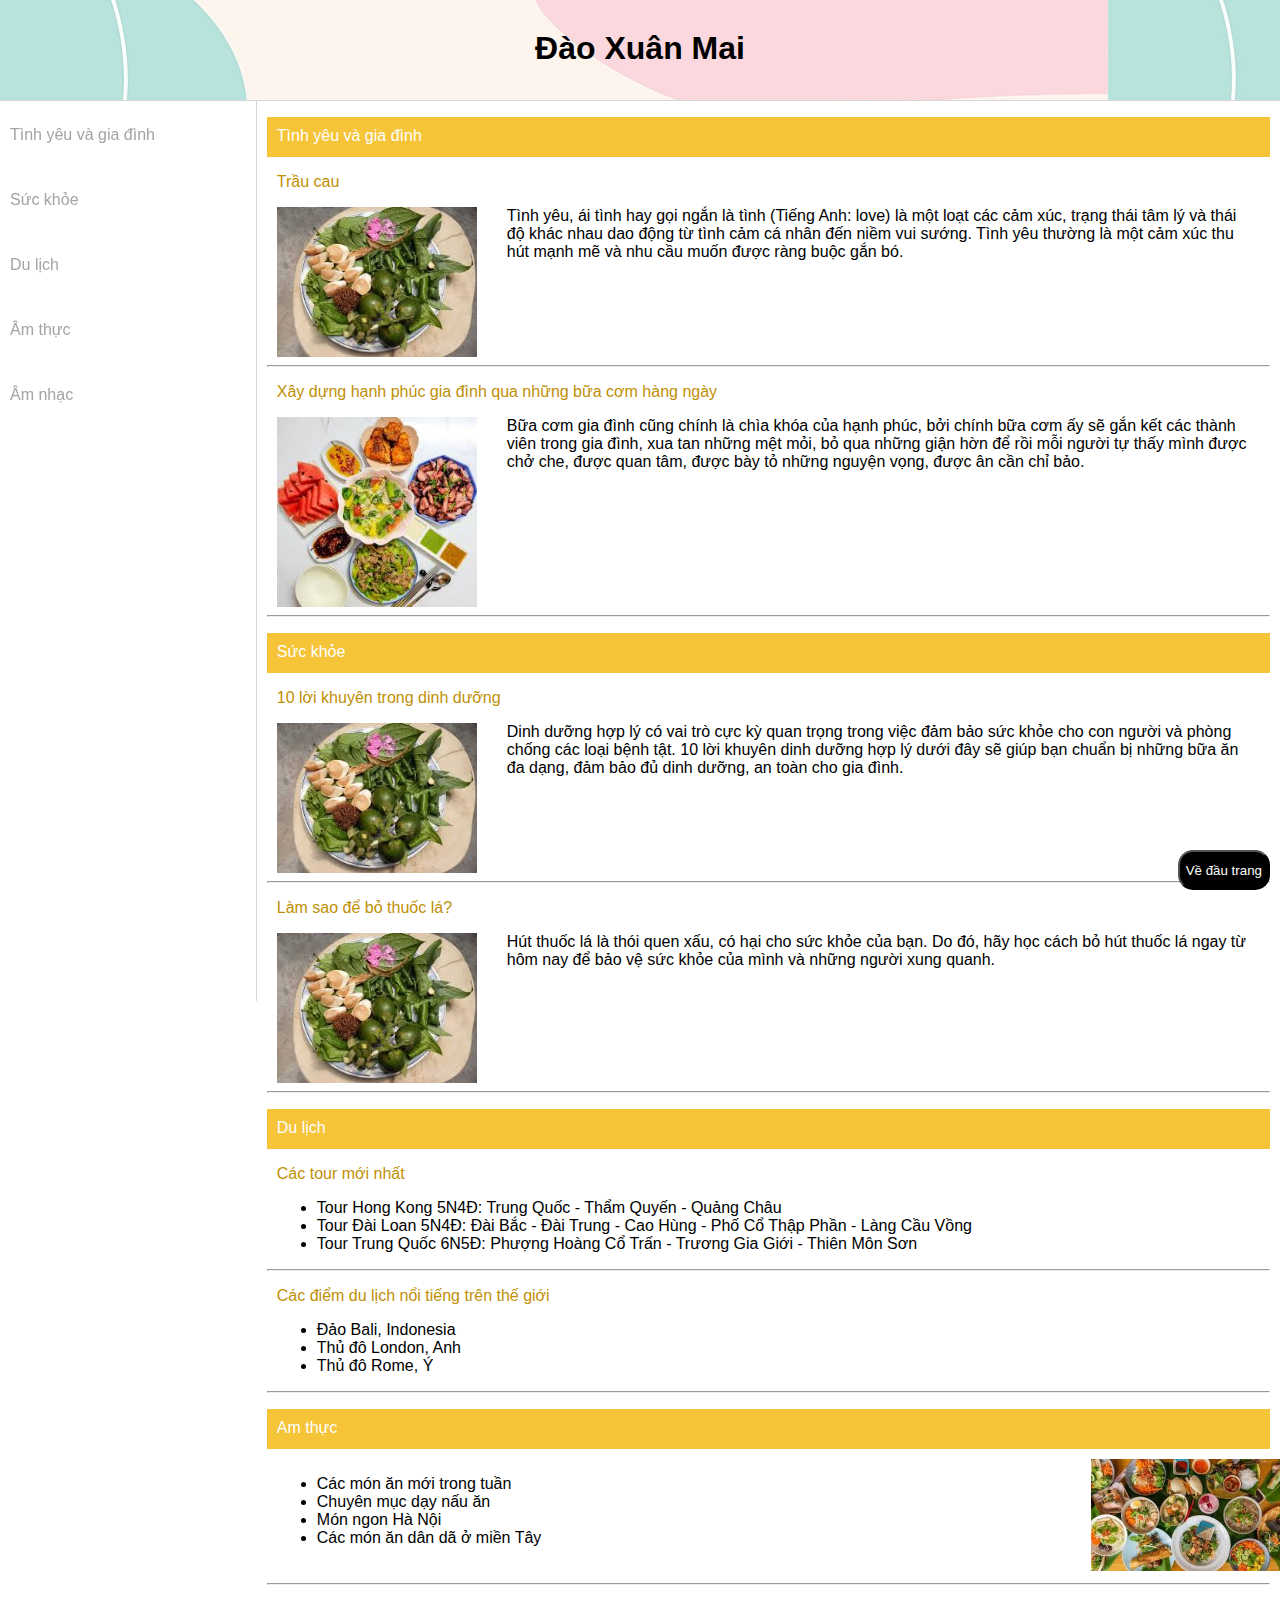
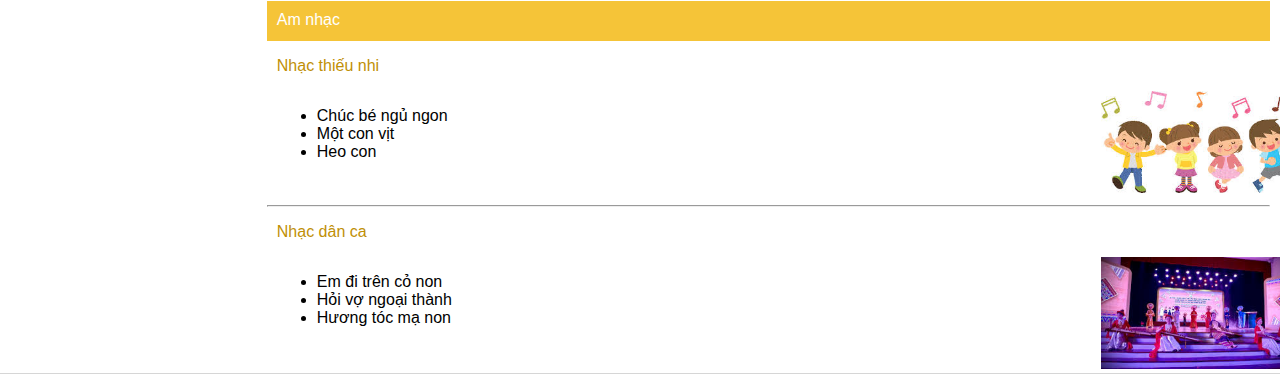
<file: index.html>
<!DOCTYPE html>
<html lang="en">

<head>
    <meta charset="UTF-8">
    <meta name="viewport" content="width=device-width, initial-scale=1.0">
    <title>Document</title>
    <link rel="stylesheet" href="../css/style.css">
</head>

<body>
    <div class="container">
        <!-- Header -->
        <div class="header">
            <h1>Đào Xuân Mai</h1>
        </div>
        <!-- End Header -->

        <!-- Main-->
        <div class="main">
            <!-- sidebar -->
            <div class="sidebar">
                <nav>
                    <ul>
                        <!-- <li><a href="#love">Tình yêu và gia đình</a></li>
                        <li><a href="#healthy">Sức khỏe</a></li>
                        <li><a href="#travel">Du lịch</a></li>
                        <li><a href="#am-thuc">Âm thực</a></li>
                        <li><a href="#am-nhac">Âm nhạc</a></li> -->
                        <a href="#love">
                            <li>Tình yêu và gia đình</li>
                        </a>
                        <a href="#healthy">
                            <li>Sức khỏe</li>
                        </a>
                        <a href="#travel">
                            <li>Du lịch</li>
                        </a>
                        <a href="#am-thuc">
                            <li>Âm thực</li>
                        </a>
                        <a href="#am-nhac">
                            <li>Âm nhạc</li>
                        </a>
                    </ul>
                </nav>
            </div>
            <!-- end sidebar -->
            <!-- content -->
            <div class="content">
                <section id="love">
                    <!-- love -->
                    <!-- love content 1 -->
                    <div class="love-content">
                        <div class="love-title">
                            <p>Tình yêu và gia đình</p>
                        </div>
                        <div class="love-main">
                            <p> Trầu cau</p>
                            <div class="love-img">
                                <img src="../images/trau-cau.jpg" width="200px" alt="">
                                <p>Tình yêu, ái tình hay gọi ngắn là tình (Tiếng Anh: love) là một loạt các cảm xúc,
                                    trạng thái tâm lý và thái độ khác nhau dao động từ tình cảm cá nhân đến niềm vui
                                    sướng. Tình yêu thường là một cảm xúc thu hút mạnh mẽ và nhu cầu muốn được ràng buộc
                                    gắn bó.</p>
                            </div>
                        </div>
                        <hr>
                    </div>
                    <!-- end love content 2 -->
                    <!-- love content2 -->
                    <div class="love-content">

                        <div class="love-main">
                            <p> Xây dựng hạnh phúc gia đình qua những bữa cơm hàng ngày</p>
                            <div class="love-img">
                                <img src="../images/bua-com.jpg" width="200px" alt="">
                                <p>Bữa cơm gia đình cũng chính là chìa khóa của hạnh phúc, bởi chính bữa cơm ấy sẽ gắn
                                    kết các thành viên trong gia đình, xua tan những mệt mỏi, bỏ qua những giận hờn để
                                    rồi mỗi người tự thấy mình được chở che, được quan tâm, được bày tỏ những nguyện
                                    vọng, được ân cần chỉ bảo.</p>
                            </div>
                        </div>
                        <hr>
                    </div>
                    <!-- end love content2 -->
                    <!-- end love -->
                </section>
                <section id="healthy">
                    <!-- healthy -->
                    <!-- healthy content 1 -->
                    <div class="healthy-content">
                        <div class="healthy-title">
                            <p>Sức khỏe</p>
                        </div>
                        <div class="healthy-main">
                            <p> 10 lời khuyên trong dinh dưỡng</p>
                            <div class="healthy-img">
                                <img src="../images/trau-cau.jpg" width="200px" alt="">
                                <p>Dinh dưỡng hợp lý có vai trò cực kỳ quan trọng trong việc đảm bảo sức khỏe cho con
                                    người và phòng chống các loại bệnh tật. 10 lời khuyên dinh dưỡng hợp lý dưới đây sẽ
                                    giúp bạn chuẩn bị những bữa ăn đa dạng, đảm bảo đủ dinh dưỡng, an toàn cho gia đình.
                                </p>
                            </div>
                        </div>
                        <hr>
                    </div>
                    <!-- end healthy content 1 -->
                    <!-- healthy content 2 -->
                    <div class="healthy-content">

                        <div class="healthy-main">
                            <p> Làm sao để bỏ thuốc lá?</p>
                            <div class="healthy-img">
                                <img src="../images/trau-cau.jpg" width="200px" alt="">
                                <p>Hút thuốc lá là thói quen xấu, có hại cho sức khỏe của bạn. Do đó, hãy học cách bỏ
                                    hút thuốc lá ngay từ hôm nay để bảo vệ sức khỏe của mình và những người xung quanh.
                                </p>
                            </div>
                        </div>
                        <hr>
                    </div>
                    <!-- end healthy content 2 -->
                    <!-- end healthy -->
                </section>
                <section id="travel">
                    <!-- travel -->
                    <!-- travel content 1 -->
                    <div class="travel-content">
                        <div class="travel-title">
                            <p>Du lịch</p>
                        </div>
                        <div class="travel-main">
                            <p> Các tour mới nhất</p>
                            <nav>
                                <ul>
                                    <li> Tour Hong Kong 5N4Đ: Trung Quốc - Thẩm Quyến - Quảng Châu</li>
                                    <li>Tour Đài Loan 5N4Đ: Đài Bắc - Đài Trung - Cao Hùng - Phố Cổ Thập Phần - Làng Cầu
                                        Vồng</li>
                                    <li>Tour Trung Quốc 6N5Đ: Phượng Hoàng Cổ Trấn - Trương Gia Giới - Thiên Môn Sơn
                                    </li>
                                </ul>
                            </nav>
                        </div>
                        <hr>

                    </div>
                    <!-- end travel content 1 -->
                    <!-- travel content 2 -->

                    <!-- end travel content 2 -->
                    <div class="travel-content">

                        <div class="travel-main">
                            <p> Các điểm du lịch nổi tiếng trên thế giới</p>
                            <nav>
                                <ul>
                                    <li>Đảo Bali, Indonesia</li>
                                    <li>Thủ đô London, Anh</li>
                                    <li>Thủ đô Rome, Ý</li>
                                </ul>
                            </nav>
                        </div>
                        <hr>

                    </div>
                    <!-- end travel -->
                </section>

                <section id="am-thuc">
                    <!-- ẩm Thực -->
                    <!-- ẩm thực content 1 -->
                    <div class="amthuc-content">
                        <div class="amthuc-title">
                            <p>Am thực</p>
                        </div>
                        <div class="amthuc-main">
                            <div class="amthuc-nav">
                                <nav>
                                    <ul>
                                        <li>Các món ăn mới trong tuần</li>
                                        <li>Chuyên mục dạy nấu ăn</li>
                                        <li>Món ngon Hà Nội</li>
                                        <li>Các món ăn dân dã ở miền Tây</li>
                                    </ul>
                                </nav>
                            </div>
                            <div class="amthuc-img">
                                <img src="../images/am-thuc-1.jpg" width="200px" alt="">
                            </div>
                        </div>
                        <hr>

                    </div>
                    <!-- end ẩm thực content 1 -->

                    <!-- end ẩm thực -->
                </section>
                <section id="am-nhac">
                    <!-- âm nhạc  -->
                    <!-- âm nhạc 1 -->
                    <div class="music-content">
                        <div class="music-title">
                            <p>Am nhạc</p>
                        </div>
                        <div class="music-main">
                            <p> Nhạc thiếu nhi</p>
                            <div class="music-total">
                                <div class="music-list">
                                    <ul>
                                        <li>Chúc bé ngủ ngon</li>
                                        <li>Một con vịt</li>
                                        <li>Heo con</li>
                                    </ul>
                                </div>
                                <div class="music-img">
                                    <img src="../images/nhac-thieu-nhi.jpg" width="200px" alt="">
                                </div>
                            </div>
                        </div>
                        <hr>
                    </div>
                    <!-- end âm nhạc 1 -->
                    <!-- âm nhạc 2 -->
                    <div class="music-content">

                        <div class="music-main">
                            <p> Nhạc dân ca</p>
                            <div class="music-total">
                                <div class="music-list">
                                    <ul>
                                        <li>Em đi trên cỏ non</li>
                                        <li>Hỏi vợ ngoại thành</li>
                                        <li>Hương tóc mạ non</li>
                                    </ul>
                                </div>
                                <div class="music-img">
                                    <img src="../images/nhac-dan-ca.jpg" width="200px" alt="">
                                </div>
                            </div>
                        </div>

                    </div>
                    <!-- end âm nhạc 2 -->
                    <!-- end âm nhạc -->
                </section>

            </div>
            <!-- end content -->

        </div>
        <!-- End Main -->
        <a href="" class="button"><button>Về đầu trang</button></a>

        <!--  -->
    </div>
</body>

</html>
</file>
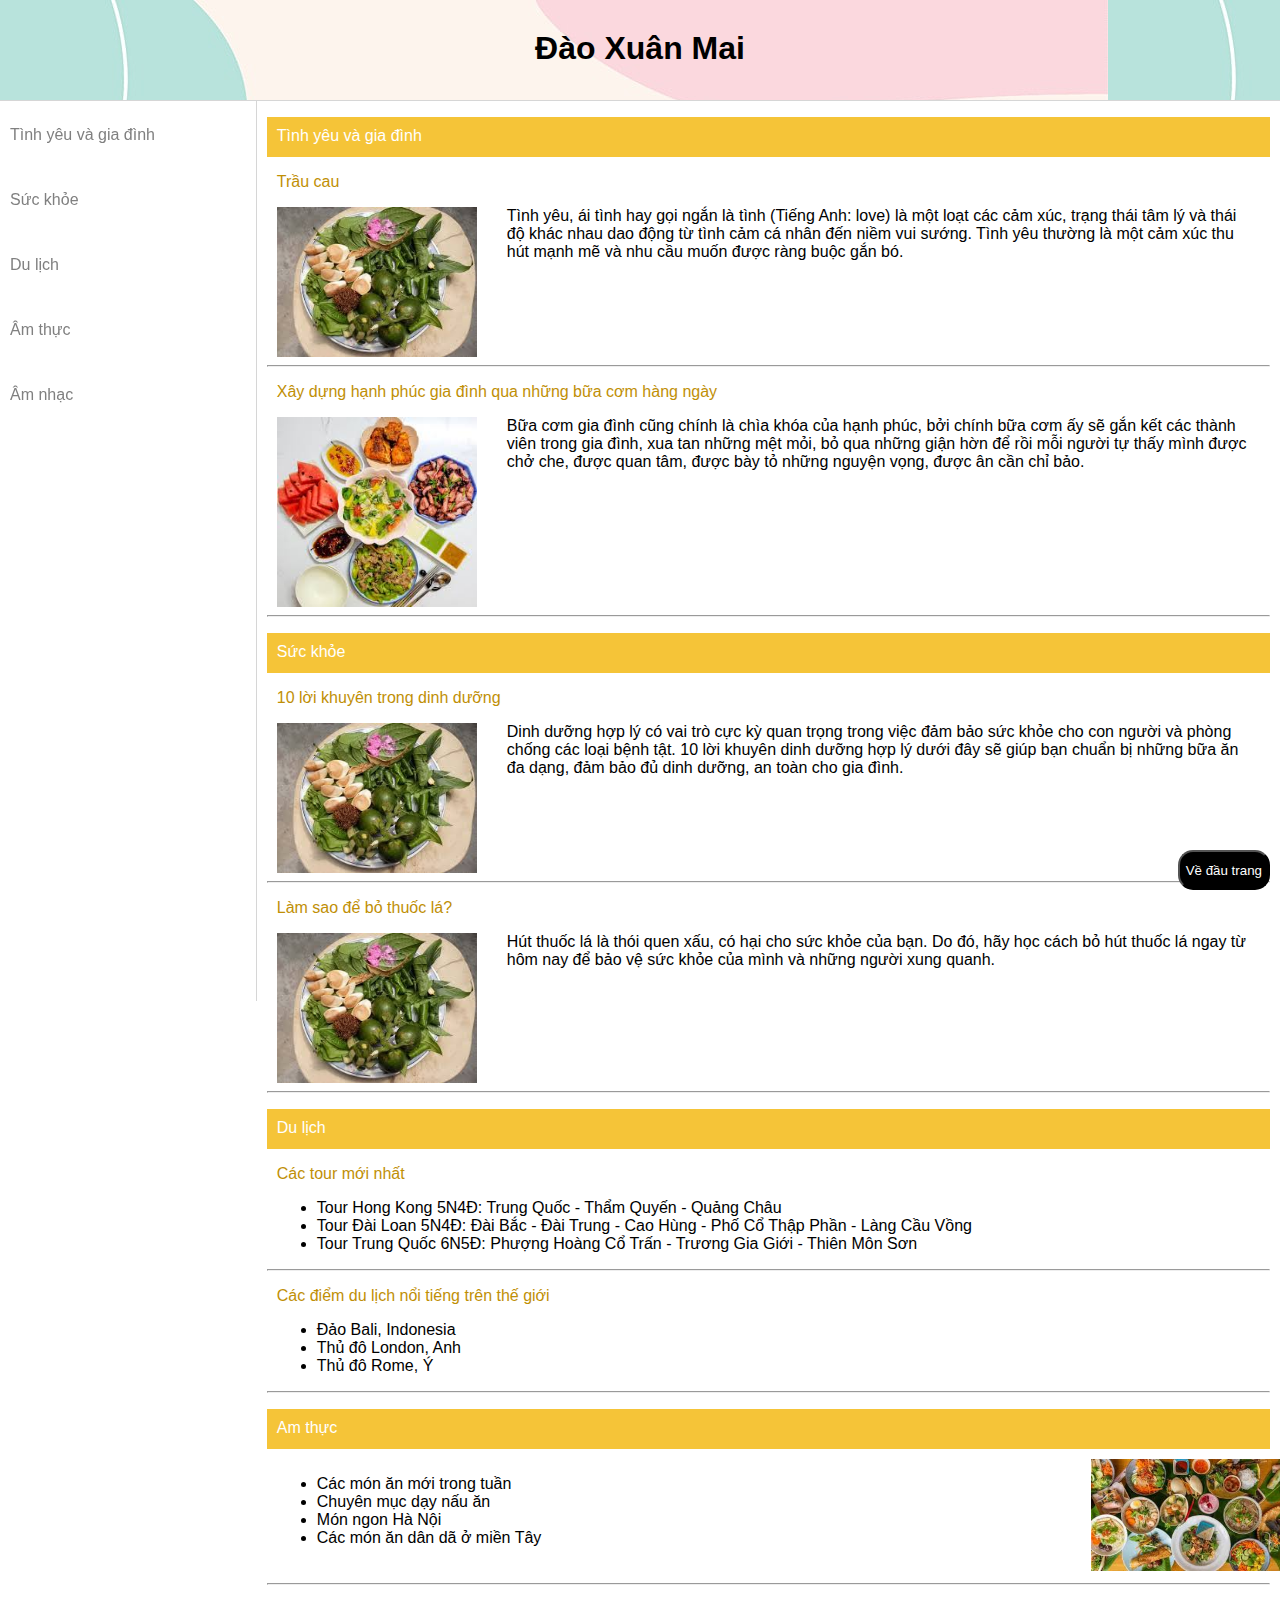
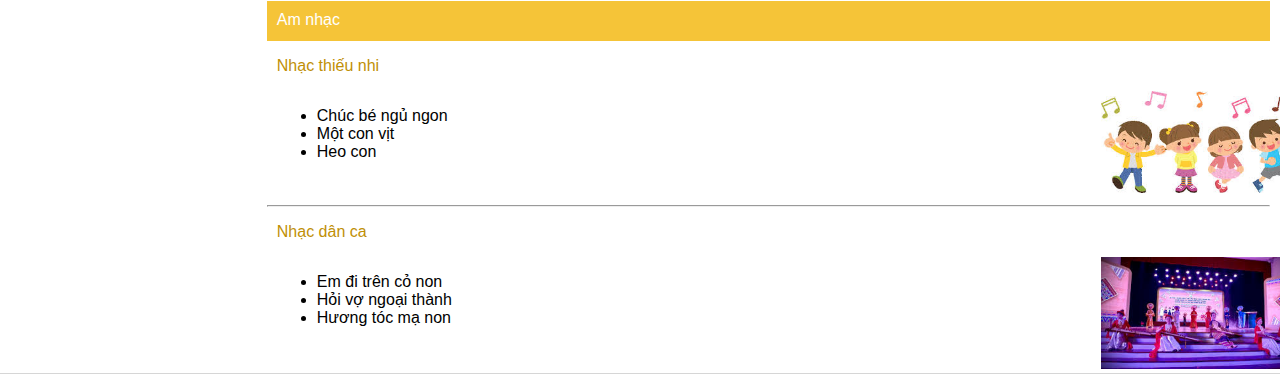
<file: html/index.html>
<!DOCTYPE html>
<html lang="en">

<head>
    <meta charset="UTF-8">
    <meta name="viewport" content="width=device-width, initial-scale=1.0">
    <title>Document</title>
    <link rel="stylesheet" href="../css/style.css">
</head>

<body>
    <div class="container">
        <!-- Header -->
        <div class="header">
            <h1>Đào Xuân Mai</h1>
        </div>
        <!-- End Header -->

        <!-- Main-->
        <div class="main">
            <!-- sidebar -->
            <div class="sidebar">
                <nav>
                    <ul>
                        <li><a href="#love">Tình yêu và gia đình</a></li>
                        <li><a href="#healthy">Sức khỏe</a></li>
                        <li><a href="#travel">Du lịch</a></li>
                        <li><a href="#am-thuc">Âm thực</a></li>
                        <li><a href="#am-nhac">Âm nhạc</a></li>
                    </ul>
                </nav>
            </div>
            <!-- end sidebar -->
            <!-- content -->
            <div class="content">
                <section id="love">
                    <!-- love -->
                    <!-- love content 1 -->
                    <div class="love-content">
                        <div class="love-title">
                            <p>Tình yêu và gia đình</p>
                        </div>
                        <div class="love-main">
                            <p> Trầu cau</p>
                            <div class="love-img">
                                <img src="../images/trau-cau.jpg" width="200px" alt="">
                                <p>Tình yêu, ái tình hay gọi ngắn là tình (Tiếng Anh: love) là một loạt các cảm xúc,
                                    trạng thái tâm lý và thái độ khác nhau dao động từ tình cảm cá nhân đến niềm vui
                                    sướng. Tình yêu thường là một cảm xúc thu hút mạnh mẽ và nhu cầu muốn được ràng buộc
                                    gắn bó.</p>
                            </div>
                        </div>
                        <hr>
                    </div>
                    <!-- end love content 2 -->
                    <!-- love content2 -->
                    <div class="love-content">

                        <div class="love-main">
                            <p> Xây dựng hạnh phúc gia đình qua những bữa cơm hàng ngày</p>
                            <div class="love-img">
                                <img src="../images/bua-com.jpg" width="200px" alt="">
                                <p>Bữa cơm gia đình cũng chính là chìa khóa của hạnh phúc, bởi chính bữa cơm ấy sẽ gắn
                                    kết các thành viên trong gia đình, xua tan những mệt mỏi, bỏ qua những giận hờn để
                                    rồi mỗi người tự thấy mình được chở che, được quan tâm, được bày tỏ những nguyện
                                    vọng, được ân cần chỉ bảo.</p>
                            </div>
                        </div>
                        <hr>
                    </div>
                    <!-- end love content2 -->
                    <!-- end love -->
                </section>
                <section id="healthy">
                    <!-- healthy -->
                    <!-- healthy content 1 -->
                    <div class="healthy-content">
                        <div class="healthy-title">
                            <p>Sức khỏe</p>
                        </div>
                        <div class="healthy-main">
                            <p> 10 lời khuyên trong dinh dưỡng</p>
                            <div class="healthy-img">
                                <img src="../images/trau-cau.jpg" width="200px" alt="">
                                <p>Dinh dưỡng hợp lý có vai trò cực kỳ quan trọng trong việc đảm bảo sức khỏe cho con
                                    người và phòng chống các loại bệnh tật. 10 lời khuyên dinh dưỡng hợp lý dưới đây sẽ
                                    giúp bạn chuẩn bị những bữa ăn đa dạng, đảm bảo đủ dinh dưỡng, an toàn cho gia đình.
                                </p>
                            </div>
                        </div>
                        <hr>
                    </div>
                    <!-- end healthy content 1 -->
                    <!-- healthy content 2 -->
                    <div class="healthy-content">

                        <div class="healthy-main">
                            <p> Làm sao để bỏ thuốc lá?</p>
                            <div class="healthy-img">
                                <img src="../images/trau-cau.jpg" width="200px" alt="">
                                <p>Hút thuốc lá là thói quen xấu, có hại cho sức khỏe của bạn. Do đó, hãy học cách bỏ
                                    hút thuốc lá ngay từ hôm nay để bảo vệ sức khỏe của mình và những người xung quanh.
                                </p>
                            </div>
                        </div>
                        <hr>
                    </div>
                    <!-- end healthy content 2 -->
                    <!-- end healthy -->
                </section>
                <section id="travel">
                    <!-- travel -->
                    <!-- travel content 1 -->
                    <div class="travel-content">
                        <div class="travel-title">
                            <p>Du lịch</p>
                        </div>
                        <div class="travel-main">
                            <p> Các tour mới nhất</p>
                            <nav>
                                <ul>
                                    <li> Tour Hong Kong 5N4Đ: Trung Quốc - Thẩm Quyến - Quảng Châu</li>
                                    <li>Tour Đài Loan 5N4Đ: Đài Bắc - Đài Trung - Cao Hùng - Phố Cổ Thập Phần - Làng Cầu
                                        Vồng</li>
                                    <li>Tour Trung Quốc 6N5Đ: Phượng Hoàng Cổ Trấn - Trương Gia Giới - Thiên Môn Sơn
                                    </li>
                                </ul>
                            </nav>
                        </div>
                        <hr>

                    </div>
                    <!-- end travel content 1 -->
                    <!-- travel content 2 -->

                    <!-- end travel content 2 -->
                    <div class="travel-content">

                        <div class="travel-main">
                            <p> Các điểm du lịch nổi tiếng trên thế giới</p>
                            <nav>
                                <ul>
                                    <li>Đảo Bali, Indonesia</li>
                                    <li>Thủ đô London, Anh</li>
                                    <li>Thủ đô Rome, Ý</li>
                                </ul>
                            </nav>
                        </div>
                        <hr>

                    </div>
                    <!-- end travel -->
                </section>

                <section id="am-thuc">
                    <!-- ẩm Thực -->
                    <!-- ẩm thực content 1 -->
                    <div class="amthuc-content">
                        <div class="amthuc-title">
                            <p>Am thực</p>
                        </div>
                        <div class="amthuc-main">
                            <div class="amthuc-nav">
                                <nav>
                                    <ul>
                                        <li>Các món ăn mới trong tuần</li>
                                        <li>Chuyên mục dạy nấu ăn</li>
                                        <li>Món ngon Hà Nội</li>
                                        <li>Các món ăn dân dã ở miền Tây</li>
                                    </ul>
                                </nav>
                            </div>
                            <div class="amthuc-img">
                                <img src="../images/am-thuc-1.jpg" width="200px" alt="">
                            </div>
                        </div>
                        <hr>

                    </div>
                    <!-- end ẩm thực content 1 -->

                    <!-- end ẩm thực -->
                </section>
                <section id="am-nhac">
                    <!-- âm nhạc  -->
                    <!-- âm nhạc 1 -->
                    <div class="music-content">
                        <div class="music-title">
                            <p>Am nhạc</p>
                        </div>
                        <div class="music-main">
                            <p> Nhạc thiếu nhi</p>
                            <div class="music-total">
                                <div class="music-list">
                                    <ul>
                                        <li>Chúc bé ngủ ngon</li>
                                        <li>Một con vịt</li>
                                        <li>Heo con</li>
                                    </ul>
                                </div>
                                <div class="music-img">
                                    <img src="../images/nhac-thieu-nhi.jpg" width="200px" alt="">
                                </div>
                            </div>
                        </div>
                        <hr>
                    </div>
                    <!-- end âm nhạc 1 -->
                    <!-- âm nhạc 2 -->
                    <div class="music-content">

                        <div class="music-main">
                            <p> Nhạc dân ca</p>
                            <div class="music-total">
                                <div class="music-list">
                                    <ul>
                                        <li>Em đi trên cỏ non</li>
                                        <li>Hỏi vợ ngoại thành</li>
                                        <li>Hương tóc mạ non</li>
                                    </ul>
                                </div>
                                <div class="music-img">
                                    <img src="../images/nhac-dan-ca.jpg" width="200px" alt="">
                                </div>
                            </div>
                        </div>

                    </div>
                    <!-- end âm nhạc 2 -->
                    <!-- end âm nhạc -->
                </section>

            </div>
            <!-- end content -->

        </div>
        <!-- End Main -->
        <a href="" class="button"><button>Về đầu trang</button></a>

        <!--  -->
    </div>
</body>

</html>
</file>
<file: css/style.css>
html {
    scroll-behavior: smooth;
}

body {
    padding: 0;
    margin: 0;
    font-family: Arial, Helvetica, sans-serif;
}
/* .container{
   margin: auto;
    max-width: 1280px;
} */
.header {
    height: 100px;
    background-image: url(../images/bg-img-2.jpg);
}

.header>h1 {
    padding-top: 30px;
    text-align: center;
    margin-top: 0;
    margin-bottom: 0;
}

.main {
    border-top: 1px solid #cccc;
    border-bottom: 1px solid #cccc;
    display: flex;
}

.sidebar {

    border-right: 1px solid #cccc;
    width: 20%;
    position: sticky;
    height: 100vh;
    top: 0;
}

.sidebar nav ul {
    margin: 0;
    padding: 0;
}

.sidebar nav ul li {

    padding-left: 10px;
    padding-top: 25px;
    height: 40px;
    list-style-type: none;
}
a{
    color: #a2a4a6;
    text-decoration: none;
}
.sidebar nav ul a:hover{
    color: white;
}



.sidebar nav ul li:hover {
    background-color: #f5e3b0;
    height: 40px;
    list-style-type: none;
}

.sidebar nav ul li a {

    color: gray;
    text-decoration: none;
}

.sidebar nav ul li a:hover {
    color: white;

}

.content {

    width: 80%;
}

.footer {
    background-color: gray;
}

/* css love */
.love-content {
    margin-left: 10px;
    width: 98%;
}

.love-title {
    background-color: #f5c438;
    height: 40px;
    color: white;
}

.love-title p {
    padding-left: 10px;
    padding-top: 10px;
}

.love-main {
    padding-left: 10px;
}

.love-main>p {
    color: #bf8f06;
}

.love-img {
    gap: 30px;
    display: flex;
}

.love-img p {
    width: 75%;
    margin-top: 0;
}

/* end love */

/* css healthy */
.healthy-content {
    margin-left: 10px;
    width: 98%;
}

.healthy-title {
    background-color: #f5c438;
    height: 40px;
    color: white;
}

.healthy-title p {
    padding-left: 10px;
    padding-top: 10px;
}

.healthy-main {
    padding-left: 10px;
}

.healthy-main>p {
    color: #bf8f06;
}

.healthy-img {
    gap: 30px;
    display: flex;
}

.healthy-img p {
    width: 75%;
    margin-top: 0;
}

/* end css healthy */

/* travel css */
.travel-content {
    margin-left: 10px;
    width: 98%;
}

.travel-title {
    background-color: #f5c438;
    height: 40px;
    color: white;
}

.travel-title p {
    padding-left: 10px;
    padding-top: 10px;
}

.travel-main {
    padding-left: 10px;
}

.travel-main>p {
    color: #bf8f06;
}

/* end travel css */

/* css ẩm thực */
.amthuc-content {
    margin-left: 10px;
    width: 98%;
}

.amthuc-title {
    background-color: #f5c438;
    height: 40px;
    color: white;
}

.amthuc-title p {
    padding-left: 10px;
    padding-top: 10px;
}

.amthuc-main {
    margin-top: 10px;
    display: flex;

    padding-left: 10px;
}

.amthuc-nav {
    width: 82%;
}

.amthuc-img {
    width: 13%;
}

/* end css ẩm thực */
/* css âm nhạc */
.music-content {
    margin-left: 10px;
    width: 98%;
}

.music-title {
    background-color: #f5c438;
    height: 40px;
    color: white;
}

.music-title p {
    padding-left: 10px;
    padding-top: 10px;
}

.music-main {
    padding-left: 10px;
}

.music-main>p {
    color: #bf8f06;
}

.music-total {
    gap: 30px;
    display: flex;
}

.music-list {
    width: 80%;
}

.music-img {
    width: 15%;
}

/* end css âm nhạc */

/* one top */
.button button {
    margin-right: 10px;
    margin-bottom: 10px;
    position: fixed;
    bottom: 0;
    right: 0;
    /* float: right; */
    background-color: black;
    color: white;
    height: 40px;
    border-radius: 15px;
}
</file>
